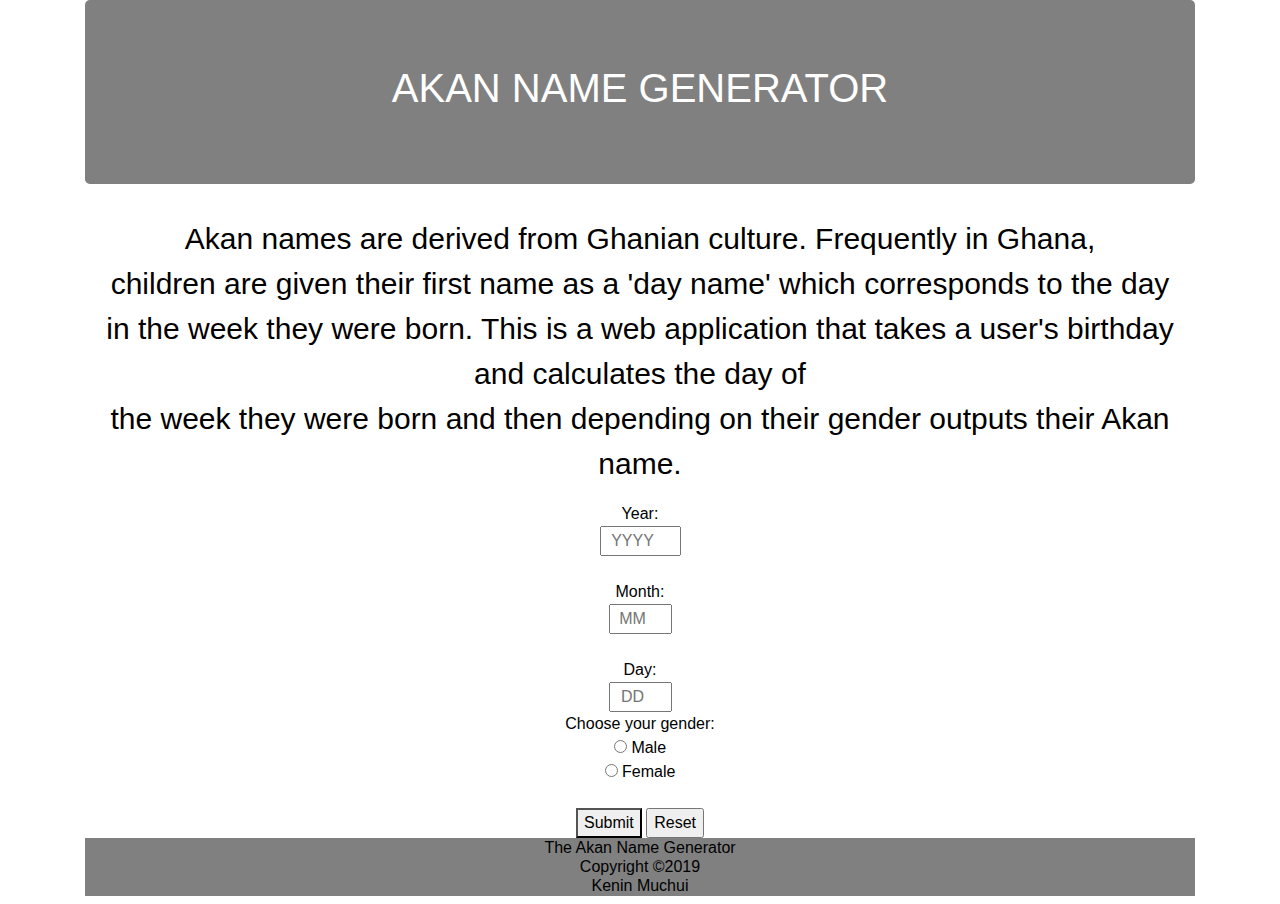
<file: index.html>
<!DOCTYPE html>
<html lang="en">
  <head>
    <meta charset="UTF-8" />
    <meta name="viewport" content="width=device-width, initial-scale=1.0" />
    <meta http-equiv="X-UA-Compatible" content="ie=edge" />
    <link rel="stylesheet" href="styles.css" />
    <script src="script.js"></script>
    <title>WEEK2IP</title>
  </head>

  <body class="container">
    <header>
      <div class="jumbotron">
        <h1>AKAN NAME GENERATOR</h1>
      </div>
    </header>

    <div class="description">
      <p>
        Akan names are derived from Ghanian culture. Frequently in Ghana,<br />
        children are given their first name as a 'day name' which corresponds to
        the day <br />in the week they were born. This is a web application that
        takes a user's birthday and calculates the day of <br />the week they
        were born and then depending on their gender outputs their Akan name.
      </p>
    </div>
    <div class="form">
      <form>
        Year:
        <br />
        <input
          type="number"
          id="year"
          placeholder="YYYY"
          required
          min="1900"
          max="2018"
        />

        <br />
        <br />

        Month: <br />
        <input
          type="number"
          id="month"
          placeholder="MM"
          required
          min="1"
          max="12"
        />

        <br />
        <br />

        Day: <br />
        <input
          type="number"
          id="day"
          placeholder="DD"
          required
          min="1"
          max="31"
        />
        <br />

        Choose your gender:<br />
        <input type="radio" name="gender" value="male" id="male" /> Male<br />
        <input type="radio" name="gender" value="female" id="female" />
        Female<br />
        <br />

        <button type="submit" onclick="akanName()" id="submit">Submit</button>
        <input type="reset" />
      </form>
    </div>

    <div>
      <h6>
        The Akan Name Generator<br />
        Copyright &copy2019 <br />
        Kenin Muchui
      </h6>
    </div>
  </body>
</html>
</file>
<file: styles.css>
@import url("css/bootstrapcss/bootstrap.css");
@import url("css/bootstrapcss/bootstrap.min.css");

* {
  text-align: center;
}

.jumbotron{
background-color: gray;
color: white;
}

body {
  text-align: center;
  background-image: url("https://bit.ly/31Pqyb1");
  background-repeat: no-repeat;
  background-size: cover;
  color: black;
}

p {
  font-size: 30px;
  color: black;
}

h4 {
  font-weight: bolder;
  font-size: 40px;
}

footer {
  margin-top: 10px;
  text-align: center;
  background-color: gray;
  font-style: italic;
}

h6 {
  width: 100%;
  background-color: gray;
  
}
</file>
